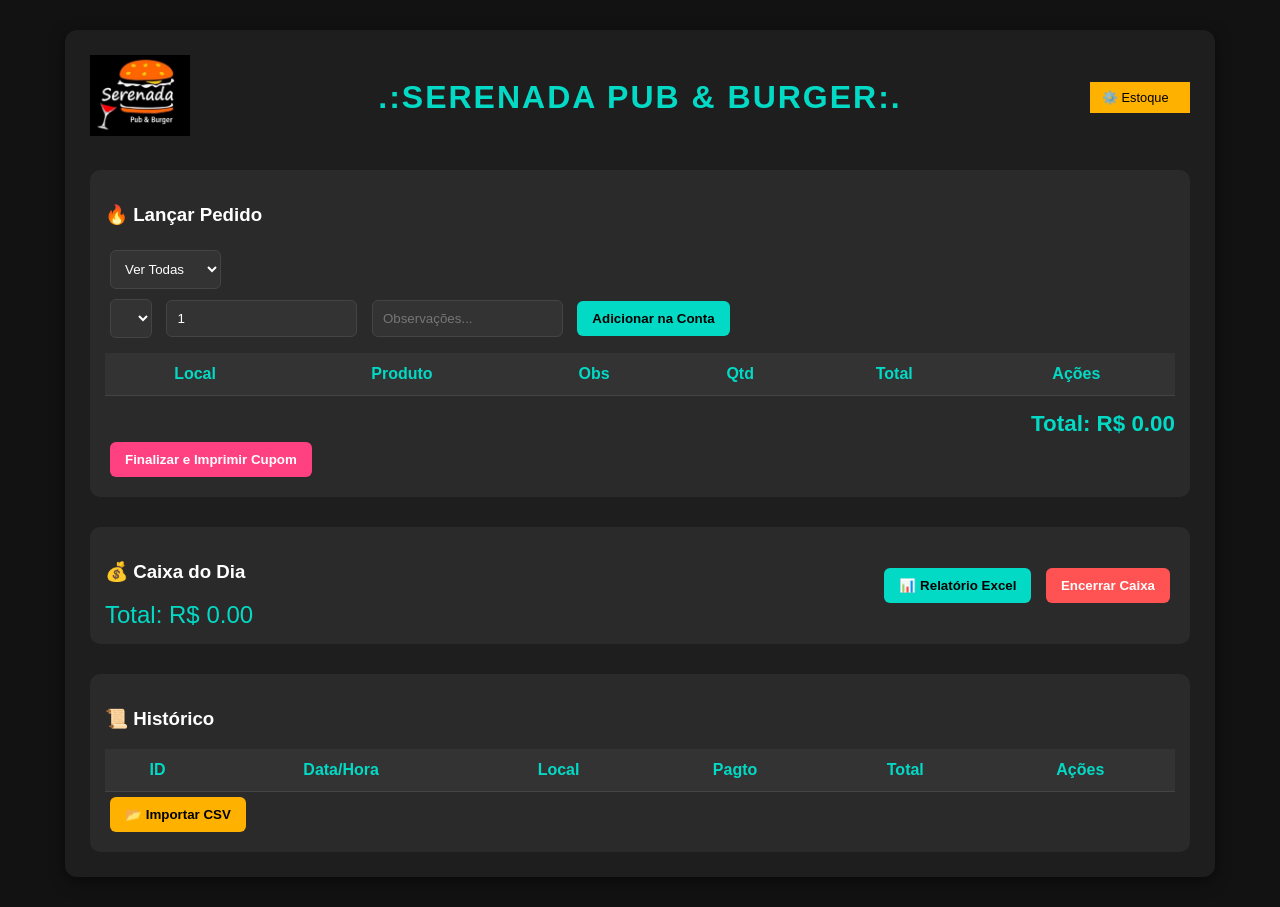
<file: serenada/index.html>
<!DOCTYPE html>
<html lang="pt-br">
<head>
    <meta charset="UTF-8">
    <meta name="viewport" content="width=device-width, initial-scale=1.0">
    <title>Serenada Pub & Burger - PDV</title>
    <link rel="icon" type="image/png" href="./hamburger.png">
    <link rel="stylesheet" href="style.css">
</head>
<body>
    <div class="container">
        <header class="logo-container">
             <a href="index.html">
             <img src="./icon-192.png" alt="Ícone de hambúrguer">
        </a>
            <h1>.:SERENADA PUB & BURGER:.</h1>
            <a href="estoque.html" class="btn-warning">⚙️ Estoque</a>
        </header>

        <div class="section">
            <h3>🔥 Lançar Pedido</h3>
            <div class="pedido-topo">
                <select id="mesaSelect" onchange="toggleCliente()"></select>
                <div id="painelDelivery">
                    <input type="text" id="nomeCliente" placeholder="Nome do Cliente">
                    <input type="text" id="endCliente" placeholder="Endereço Completo">
                    <input type="number" id="taxaEntrega" placeholder="Taxa R$" min="0" step="0.50">
                </div>
            </div>

            <div class="pedido-produto">
                <select id="produtoSelect"></select>
                <input type="number" id="qtdItem" value="1" min="1">
                <input type="text" id="obsItem" placeholder="Observações...">
                <button class="btn-primary" onclick="adicionarItem()">Adicionar na Conta</button>
            </div>

            <div class="table-responsive">
                <table>
                    <thead>
                        <tr>
                            <th>Local</th>
                            <th>Produto</th>
                            <th>Obs</th>
                            <th>Qtd</th>
                            <th>Total</th>
                            <th>Ações</th>
                        </tr>
                    </thead>
                    <tbody id="itensMesa"></tbody>
                </table>
            </div>
            <div class="total" id="totalMesa">Total: R$ 0.00</div>
            <button class="btn-close" onclick="fecharMesa()">Finalizar e Imprimir Cupom</button>
        </div>

        <div class="section caixa-section" style="display: flex; justify-content: space-between; align-items: center;">
            <div>
                <h3>💰 Caixa do Dia</h3>
                <div id="totalDia" style="font-size: 1.5em; color: #03dac6;">Total: R$ 0.00</div>
            </div>
            <div>
                <button class="btn-primary" onclick="gerarRelatorioExcel()">📊 Relatório Excel</button>
                <button class="btn-danger" onclick="fecharCaixa()">Encerrar Caixa</button>
            </div>
        </div>

        <div class="section">
            <h3>📜 Histórico</h3>
            <div class="historico-scroll">
                <table>
                    <thead>
                        <tr>
                            <th>ID</th>
                            <th>Data/Hora</th>
                            <th>Local</th>
                            <th>Pagto</th>
                            <th>Total</th>
                            <th>Ações</th>
                        </tr>
                    </thead>
                    <tbody id="tabelaHistorico"></tbody>
                </table>
            </div>
            <button class="btn-warning" onclick="document.getElementById('inputCSV').click()">📂 Importar CSV</button>
            <input type="file" id="inputCSV" accept=".csv" style="display:none" onchange="importarCSV(event)">
           <!-- <button class="btn-gray" style="margin-top:10px" onclick="limparHistoricoVisual()">🧹 Limpar Lista</button> -->
        </div>
    </div>
    <script src="script.js"></script>
</body>
</html>
</file>
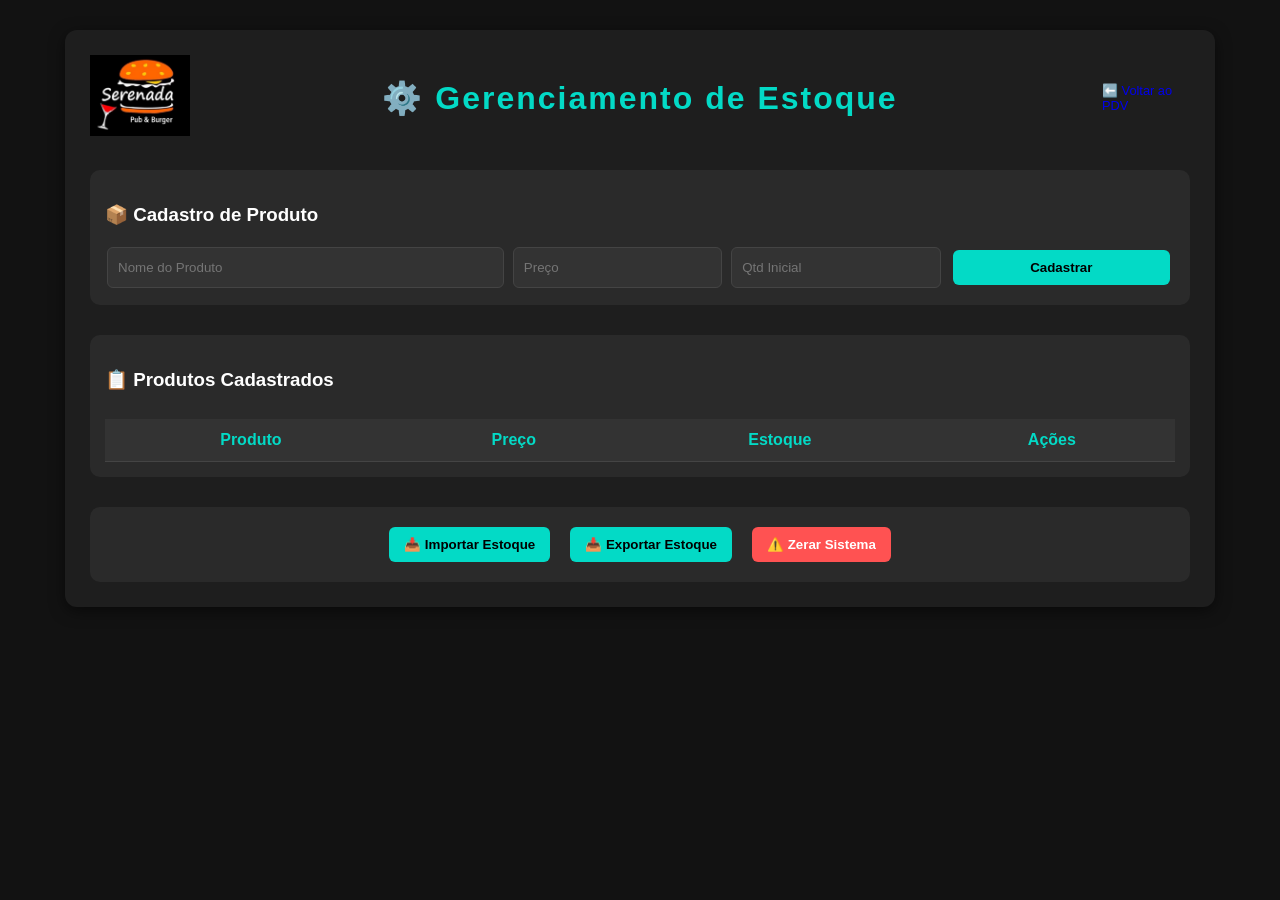
<file: serenada/estoque.html>
<!DOCTYPE html>
<html lang="pt-br">
<head>
    <meta charset="UTF-8">
    <meta name="viewport" content="width=device-width, initial-scale=1.0">
    <title>Serenada Pub & Burger - Estoque</title>
    <link rel="icon" type="image/png" href="./hamburger.png">
    <link rel="stylesheet" href="style.css">
</head>
<body>
    <div class="container">
        <header class="logo-container">
            <a href="index.html">
             <img src="./icon-192.png" alt="Ícone de hambúrguer">
        </a>
            <h1>⚙️ Gerenciamento de Estoque</h1>
            <a href="index.html" class="btn-gray">⬅️ Voltar ao PDV </a>
        </header>

        <div class="section">
            <h3>📦 Cadastro de Produto</h3>
            <div class="cadastro-grid" style="display: flex; gap: 5px; flex-wrap: wrap;">
                <input id="nomeProduto" placeholder="Nome do Produto" style="flex: 2;">
                <input id="precoProduto" type="number" step="0.01" placeholder="Preço" style="flex: 1;">
                <input id="estoqueProduto" type="number" placeholder="Qtd Inicial" style="flex: 1;">
                <button class="btn-primary" onclick="cadastrarProduto()" style="flex: 1;">Cadastrar</button>
            </div>
        </div>

        <div class="section">
            <h3>📋 Produtos Cadastrados</h3>
            <div class="table-responsive">
                <table>
                    <thead>
                        <tr>
                            <th>Produto</th>
                            <th>Preço</th>
                            <th>Estoque</th>
                            <th>Ações</th>
                        </tr>
                    </thead>
                    <tbody id="tabelaEstoque"></tbody>
                </table>
            </div>
        </div>

        <div class="section" style="display: flex; gap: 10px; justify-content: center;">
            <input type="file" id="inputImportarEstoque" accept=".csv" 
             onchange="importarCSVEstoque(event)" 
             style="display: none;">

            <button class="btn-primary" 
onclick="document.getElementById('importarCSVEstoque').click()">
📥 Importar Estoque
</button>
            <button class="btn-primary" onclick="exportarEstoque()">📥 Exportar Estoque</button>
            <button class="btn-danger" onclick="zerarSistema()">⚠️ Zerar Sistema</button>
        </div>
    </div>
    <script src="script.js"></script>
</body>
</html>
</file>
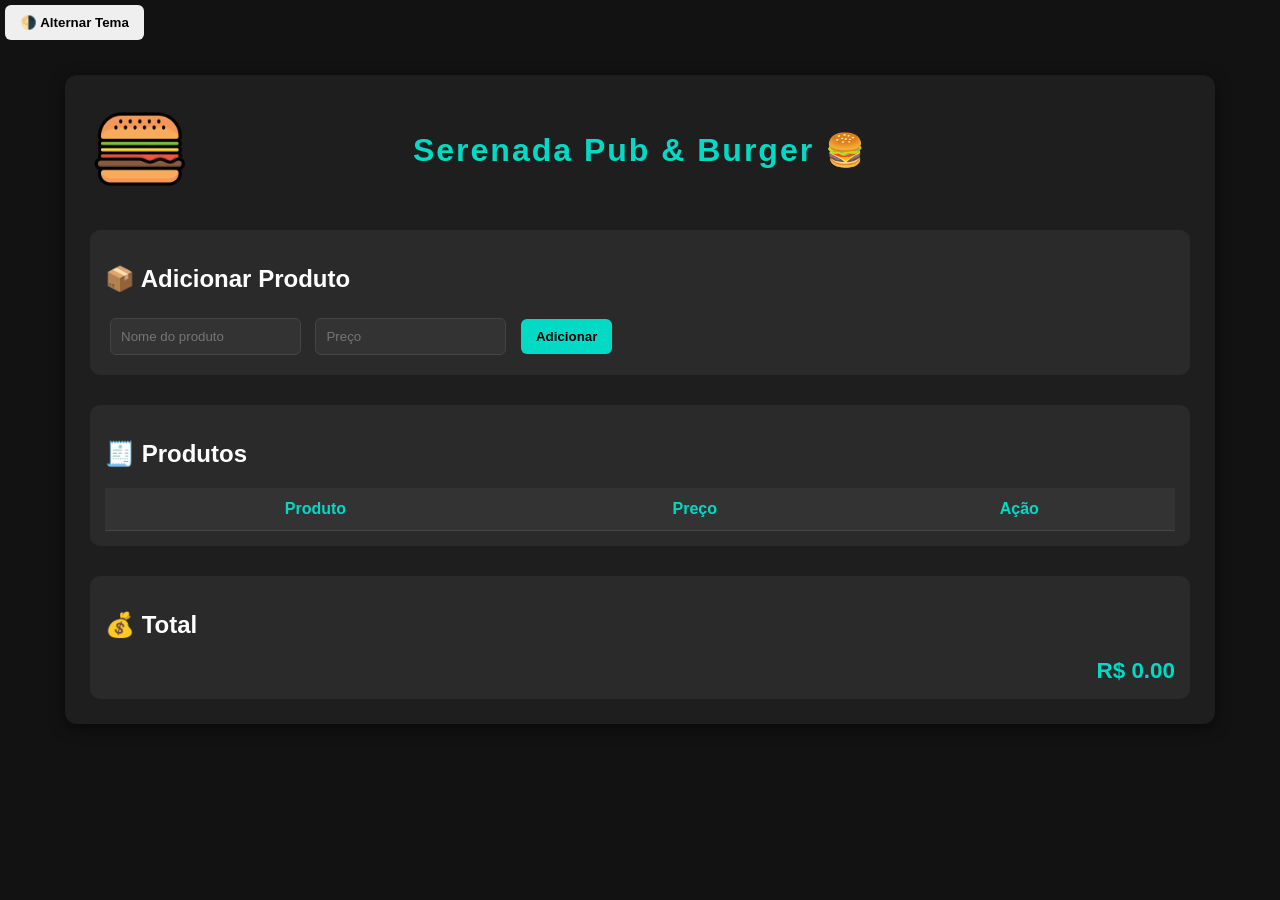
<file: serenada/sistema_serenada copy.html>
<!DOCTYPE html>
<html lang="pt-BR">
<head>
<meta charset="UTF-8">
<meta name="viewport" content="width=device-width, initial-scale=1.0">
<title>Serenada Pub & Burger - Sistema</title>
<link rel="icon" type="image/png" href="hamburger.png">
<link rel="stylesheet" href="style.css">
</head>

<body>

<button class="theme-toggle" onclick="toggleTheme()">🌗 Alternar Tema</button>

<div class="container">

<div class="logo-container">
    <img src="hamburger.png">
    <h1>Serenada Pub & Burger 🍔</h1>
</div>

<div class="section">
    <h2>📦 Adicionar Produto</h2>
    <input type="text" id="nomeProduto" placeholder="Nome do produto">
    <input type="number" id="precoProduto" placeholder="Preço">
    <button class="btn-primary" onclick="adicionarProduto()">Adicionar</button>
</div>

<div class="section">
    <h2>🧾 Produtos</h2>
    <div class="table-wrapper">
        <table>
            <thead>
                <tr>
                    <th>Produto</th>
                    <th>Preço</th>
                    <th>Ação</th>
                </tr>
            </thead>
            <tbody id="listaProdutos"></tbody>
        </table>
    </div>
</div>

<div class="section">
    <h2>💰 Total</h2>
    <div class="total" id="valorTotal">R$ 0.00</div>
</div>

</div>

<script src="script.js"></script>
</body>
</html>
</file>
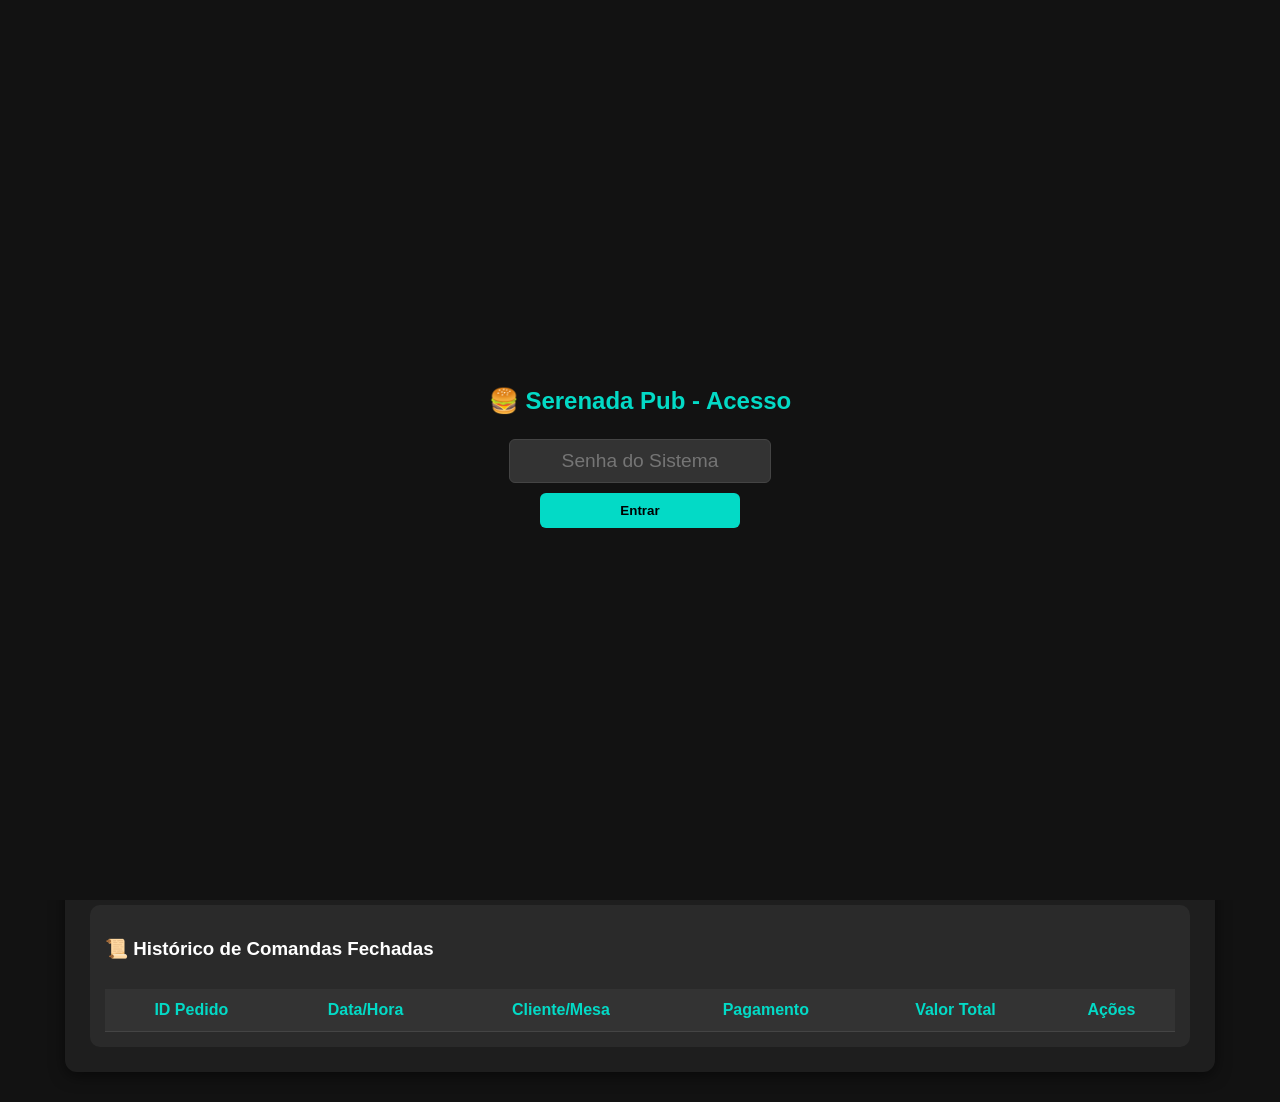
<file: serenada/sistema_serenada.html>
<!DOCTYPE html>
<html lang="pt-br">
<head>
<meta charset="UTF-8">
<title>Serenada Pub & Burger - Sistema</title>
<link rel="icon" type="image/png" href="hamburger.png">

<style>
body{
    margin:0;
    font-family: 'Segoe UI', Tahoma, Geneva, Verdana, sans-serif;
    background:#121212;
    color:#fff;
}

.container{
    max-width:1100px;
    margin:30px auto;
    background:#1e1e1e;
    padding:25px;
    border-radius:12px;
    box-shadow: 0 4px 15px rgba(0,0,0,0.5);
}

/* NOVO LAYOUT DO CABEÇALHO */
.logo-container {
    display: grid;
    grid-template-columns: 100px 1fr 100px; /* Coluna logo, centro flexível, coluna equilíbrio */
    align-items: center;
    margin-bottom: 20px;
}

.logo-container img {
    width: 100px;
    grid-column: 1;
}

.logo-container h1 {
    grid-column: 2;
    text-align: center;
    margin: 0;
    color: #03dac6;
    letter-spacing: 2px;
}

.section{
    margin-top:30px;
    padding:15px;
    background:#2a2a2a;
    border-radius:10px;
}

input, select{
    padding:10px;
    margin:5px;
    border-radius: 6px;
    border: 1px solid #444;
    background: #333;
    color: #fff;
    outline: none;
}

input:focus { border-color: #03dac6; }

button{
    padding:10px 15px;
    margin:5px;
    cursor:pointer;
    border:none;
    border-radius:6px;
    font-weight: bold;
    transition: 0.2s;
}

button:hover { opacity: 0.8; transform: translateY(-1px); }

.btn-primary{ background:#03dac6; color: #000; }
.btn-danger{ background:#ff5252; color:#fff; }
.btn-close{ background:#ff4081; color:#fff; }
.btn-warning { background: #ffb100; color: #000; }

table{
    width:100%;
    border-collapse:collapse;
    margin-top:10px;
}

th, td{
    border-bottom:1px solid #444;
    padding:12px;
    text-align:center;
}

th { background: #333; color: #03dac6; }

.total{
    font-weight:bold;
    margin-top:15px;
    font-size: 1.4em;
    color: #03dac6;
    text-align: right;
}

.obs-text {
    font-size: 0.85em;
    color: #aaa;
    font-style: italic;
}

#painelDelivery { 
    display: none; 
    border-left: 4px solid #03dac6;
    padding-left: 10px;
    margin: 10px 0;
}

.historico-row {
    font-size: 0.9em;
    color: #ccc;
}

.btn-reprint {
    padding: 5px 10px;
    font-size: 1.2em;
    background: #5d5d5d;
    color: white;
}
</style>
</head>
<body>

<div id="loginScreen" style="position:fixed; top:0; left:0; width:100%; height:100%; background:#121212; display:flex; justify-content:center; align-items:center; flex-direction:column; z-index:9999;">
    <h2 style="color:#03dac6">🍔 Serenada Pub - Acesso</h2>
    <input type="password" id="senhaLogin" placeholder="Senha do Sistema" onkeydown="if(event.key === 'Enter'){ fazerLogin();}" style="text-align:center; font-size:1.2em">
    <button class="btn-primary" onclick="fazerLogin()" style="width:200px">Entrar</button>
</div>

<div class="container">
    <header class="logo-container">
        <img src="icon-192.png" alt="Logo">
        <h1>.:SERENADA PUB & BURGER:.</h1>
        <div style="width: 100px;"></div> </header>

    <div class="section">
        <h3>📦 Cadastro de Estoque</h3>
        <input id="nomeProduto" placeholder="Nome do Produto">
        <input id="precoProduto" type="number" step="0.01" min="0.01" placeholder="Preço (ex: 25.50)">
        <input id="estoqueProduto" type="number" min="0" placeholder="Qtd Inicial">
        <button class="btn-primary" onclick="cadastrarProduto()">Cadastrar</button>

        <table>
            <thead>
                <tr>
                    <th>Produto</th>
                    <th>Preço</th>
                    <th>Estoque</th>
                    <th>Ações</th>
                </tr>
            </thead>
            <tbody id="tabelaEstoque"></tbody>
        </table>
    </div>

    <div class="section">
        <h3>🔥 Lançar Pedido</h3>
        <div style="display: flex; flex-wrap: wrap; align-items: center;">
            <select id="mesaSelect" onchange="toggleCliente()"></select>

            <div id="painelDelivery">
                <input type="text" id="nomeCliente" placeholder="Nome do Cliente">
                <input type="text" id="endCliente" placeholder="Endereço Completo" style="width: 250px;">
                <input type="number" id="taxaEntrega" placeholder="Taxa Entrega R$" min="0" step="0.50" style="width: 120px;">
            </div>
        </div>

        <div style="margin-top:10px;">
            <select id="produtoSelect"></select>
            <input type="number" id="qtdItem" value="1" min="1" style="width: 70px;">
            <input type="text" id="obsItem" placeholder="Obs: Sem cebola, mal passado..." style="width: 250px;">
            <button class="btn-primary" onclick="adicionarItem()">Adicionar na Conta</button>
        </div>

        <table>
            <thead>
                <tr>
                    <th>Local/Cliente</th>
                    <th>Produto</th>
                    <th>Obs</th>
                    <th>Qtd</th>
                    <th>Total</th>
                    <th>Ações</th>
                </tr>
            </thead>
            <tbody id="itensMesa"></tbody>
        </table>

        <div class="total" id="totalMesa">Total: R$ 0.00</div>
        <button class="btn-close" onclick="fecharMesa()">Finalizar e Imprimir Cupom</button>
    </div>

    <div class="section" style="display: flex; justify-content: space-between; align-items: center;">
        <div>
            <h3>💰 Caixa do Dia</h3>
            <div id="totalDia" style="font-size: 1.8em; color: #03dac6;">Total: R$ 0.00</div>
        </div>
        <div>
            <button class="btn-primary" onclick="gerarRelatorioCompleto()">📊 Relatório</button>
            <button class="btn-danger" onclick="fecharCaixa()">Encerrar Caixa</button>
            <button class="btn-warning" onclick="zerarSistema()">⚠️ Zerar Tudo</button>
            <button class="btn-primary" style="background: #5d5d5d; color: white;" onclick="limparHistoricoVisual()">🧹 Limpar Histórico</button>
            <button class="btn-warning" onclick="document.getElementById('inputCSV').click()">📂 Importar CSV</button>
            <input type="file" id="inputCSV" accept=".csv" style="display:none" onchange="importarCSV(event)">
        </div>
    </div>

    <div class="section">
        <h3>📜 Histórico de Comandas Fechadas</h3>
        <div style="max-height: 300px; overflow-y: auto;">
            <table>
                <thead>
                    <tr>
                        <th>ID Pedido</th>
                        <th>Data/Hora</th>
                        <th>Cliente/Mesa</th>
                        <th>Pagamento</th>
                        <th>Valor Total</th>
                        <th>Ações</th>
                    </tr>
                </thead>
                <tbody id="tabelaHistorico"></tbody>
            </table>
        </div>
    </div>
</div>

<script>
const SENHA_SISTEMA = "1234"; 

let estoque = JSON.parse(localStorage.getItem("estoque")) || [];
let comandas = JSON.parse(localStorage.getItem("comandas")) || {};
let totalDia = JSON.parse(localStorage.getItem("totalDia")) || 0;
let historico = JSON.parse(localStorage.getItem("historico")) || [];

function fazerLogin(){
    if(document.getElementById("senhaLogin").value === SENHA_SISTEMA) {
        document.getElementById("loginScreen").style.display="none";
    } else alert("Senha incorreta!");
}

function salvarDados(){
    localStorage.setItem("estoque", JSON.stringify(estoque));
    localStorage.setItem("comandas", JSON.stringify(comandas));
    localStorage.setItem("totalDia", JSON.stringify(totalDia));
    localStorage.setItem("historico", JSON.stringify(historico));
}

function toggleCliente() {
    let mesa = mesaSelect.value;
    document.getElementById("painelDelivery").style.display = (mesa === "Delivery") ? "flex" : "none";
    atualizarMesa();
}

function cadastrarProduto(){
    let nome = nomeProduto.value.trim();
    let preco = parseFloat(precoProduto.value);
    let qtd = parseInt(estoqueProduto.value);
    if(!nome || isNaN(preco) || preco <= 0 || isNaN(qtd) || qtd < 0) return alert("Valores inválidos!");
    if(estoque.find(p => p.nome.toLowerCase() === nome.toLowerCase())) return alert("Produto já cadastrado!");
    estoque.push({nome, preco, qtd});
    salvarDados();
    atualizarEstoque();
    nomeProduto.value = ""; precoProduto.value = ""; estoqueProduto.value = "";
}

function atualizarEstoque(){
    tabelaEstoque.innerHTML="";
    produtoSelect.innerHTML="";
    estoque.forEach((p,i)=>{
        tabelaEstoque.innerHTML+=
        `<tr><td>${p.nome}</td><td>R$ ${p.preco.toFixed(2)}</td>
            <td><button onclick="alterarEstoque(${i}, -1)">➖</button> <strong>${p.qtd}</strong> <button onclick="alterarEstoque(${i}, 1)">➕</button></td>
            <td><button class="btn-danger" onclick="excluirProduto(${i})">🗑️</button></td></tr>`;
        produtoSelect.innerHTML+= `<option value="${i}">${p.nome}</option>`;
    });
}

function alterarEstoque(i, n){
    if(estoque[i].qtd + n < 0) return alert("Estoque insuficiente!");
    estoque[i].qtd += n;
    salvarDados();
    atualizarEstoque();
}

function excluirProduto(i) {
    if(confirm(`Excluir ${estoque[i].nome}?`)) {
        estoque.splice(i, 1);
        salvarDados();
        atualizarEstoque();
    }
}

function atualizarMesas(){
    mesaSelect.innerHTML = `<option value="todas">Ver Todas</option> <option value="Balcão">📍 Balcão</option> <option value="Delivery">🛵 Delivery</option>`;
    for(let i=1;i<=20;i++) mesaSelect.innerHTML += `<option value="${i}">Mesa ${i}</option>`;
}

function adicionarItem(){
    let mesaSel = mesaSelect.value;
    if(mesaSel==="todas") return alert("Selecione o destino");
    let pIdx = produtoSelect.value;
    let qtd = parseInt(qtdItem.value);
    let produto = estoque[pIdx];
    if(!produto || qtd <= 0) return alert("Verifique o produto!");
    if(produto.qtd < qtd) return alert("Sem estoque!");
    let idComanda = (mesaSel === "Delivery") ? `DELIVERY: ${nomeCliente.value.trim()}` : (mesaSel === "Balcão" ? "BALCÃO" : `MESA ${mesaSel}`);
    if(!comandas[idComanda]) {
        comandas[idComanda] = { itens: [], taxa: 0, endereco: "" };
        if(mesaSel === "Delivery") { 
            comandas[idComanda].taxa = parseFloat(taxaEntrega.value) || 0; 
            comandas[idComanda].endereco = endCliente.value.trim(); 
        }
    }
    comandas[idComanda].itens.push({ nome: produto.nome, qtd, preco: produto.preco, total: produto.preco * qtd, obs: obsItem.value.trim() });
    produto.qtd -= qtd;
    obsItem.value = "";
    salvarDados(); atualizarEstoque(); atualizarMesa();
}

function atualizarMesa(){
    let mesaSel = mesaSelect.value;
    let nomeCli = nomeCliente.value.trim();
    let idBusca = (mesaSel === "Delivery") ? `DELIVERY: ${nomeCli}` : (mesaSel === "Balcão" ? "BALCÃO" : `MESA ${mesaSel}`);
    itensMesa.innerHTML="";
    let totalGeral=0;
    const renderLinhas = (id) => {
        let subtotal = 0;
        comandas[id].itens.forEach((item, index) => {
            subtotal += item.total;
            itensMesa.innerHTML += `<tr><td>${id}</td><td>${item.nome}</td><td class="obs-text">${item.obs || "-"}</td><td>${item.qtd}</td><td>R$ ${item.total.toFixed(2)}</td>
            <td><button class="btn-danger" onclick="removerItem('${id}',${index})">❌</button></td></tr>`;
        });
        if(comandas[id].taxa > 0) {
            itensMesa.innerHTML += `<tr style="color:#03dac6"><td>-</td><td>TAXA DE ENTREGA</td><td colspan="2">${comandas[id].endereco}</td><td>R$ ${comandas[id].taxa.toFixed(2)}</td><td></td></tr>`;
            subtotal += comandas[id].taxa;
        }
        return subtotal;
    };
    if(mesaSel === "todas"){
        for(let id in comandas) totalGeral += renderLinhas(id);
    } else if(comandas[idBusca]){
        totalGeral = renderLinhas(idBusca);
    }
    totalMesa.innerHTML = "Total: R$ " + totalGeral.toFixed(2);
}

function removerItem(id, idx){
    let item = comandas[id].itens[idx];
    let p = estoque.find(p=>p.nome===item.nome);
    if(p) p.qtd += item.qtd;
    comandas[id].itens.splice(idx,1);
    if(comandas[id].itens.length===0) delete comandas[id];
    salvarDados(); atualizarEstoque(); atualizarMesa();
}

function fecharMesa(){
    let mesaSel = mesaSelect.value;
    let nomeCli = nomeCliente.value.trim();
    let idBusca = (mesaSel === "Delivery") ? `DELIVERY: ${nomeCli}` : (mesaSel === "Balcão" ? "BALCÃO" : `MESA ${mesaSel}`);
    
    if(!comandas[idBusca]) return alert("Selecione uma conta aberta.");
    
    let pag = prompt("Pagamento:\n1-Dinheiro | 2-Pix | 3-Cartão");
    let formas = {"1":"Dinheiro", "2":"Pix", "3":"Cartão"};
    if(!formas[pag]) return alert("Cancelado.");
    
    let totalFinal = comandas[idBusca].itens.reduce((s,i)=>s+i.total,0) + (comandas[idBusca].taxa || 0);
    let pedidoID = "#" + Date.now().toString().slice(-6);
    let resumoItens = comandas[idBusca].itens.map(i => `${i.qtd}x ${i.nome}`).join(", ");
    
    historico.push({ 
        id: pedidoID, 
        data: new Date().toLocaleString(), 
        local: idBusca, 
        pagamento: formas[pag], 
        itensVendidos: resumoItens, 
        total: totalFinal,
        dadosCompletos: JSON.parse(JSON.stringify(comandas[idBusca])) 
    });

    imprimirCupom(pedidoID, idBusca, comandas[idBusca], totalFinal, formas[pag]);
    
    totalDia += totalFinal;
    delete comandas[idBusca];
    if(mesaSel === "Delivery") { nomeCliente.value=""; endCliente.value=""; taxaEntrega.value=""; }
    
    salvarDados(); 
    atualizarMesa(); 
    atualizarTotalDia(); 
    atualizarHistoricoUI();
}

function atualizarHistoricoUI(){
    tabelaHistorico.innerHTML = "";
    [...historico].reverse().forEach((p, index) => {
        const realIdx = historico.length - 1 - index; 
        tabelaHistorico.innerHTML += `
        <tr class="historico-row">
            <td>${p.id}</td>
            <td>${p.data}</td>
            <td>${p.local}</td>
            <td>${p.pagamento}</td>
            <td style="color:#03dac6">R$ ${p.total.toFixed(2)}</td>
            <td>
                <button class="btn-primary btn-reprint" onclick="reimprimirHistorico(${realIdx})" title="Reimprimir Cupom">🖨️</button>
            </td>
        </tr>`;
    });
}

function reimprimirHistorico(index) {
    const p = historico[index];
    if(!p.dadosCompletos) return alert("Registro sem dados detalhados para reimpressão.");
    imprimirCupom(p.id, p.local, p.dadosCompletos, p.total, p.pagamento);
}

function imprimirCupom(idPedido, idLocal, obj, total, formaPag){
    let janela = window.open("", "", "width=300,height=600");
    let cupom = `<pre style="font-family:monospace">SERENADA PUB & BURGER\nCNPJ: 00.000.000/0001-00\n----------------------------\nPEDIDO ID: ${idPedido}\nLOCAL: ${idLocal}\nDATA: ${new Date().toLocaleString()}\n----------------------------\n`;
    obj.itens.forEach(i => { 
        cupom += `${i.qtd}x ${i.nome.padEnd(15)} R$${i.total.toFixed(2)}\n`; 
        if(i.obs) cupom += `   * ${i.obs}\n`; 
    });
    if(obj.taxa > 0) cupom += `----------------------------\nENTREGA: R$ ${obj.taxa.toFixed(2)}\n`;
    cupom += `----------------------------\nPAGAMENTO: ${formaPag}\nTOTAL: R$ ${total.toFixed(2)}\n----------------------------\nObrigado pela preferência!\n</pre>`;
    janela.document.write(cupom); 
    janela.print(); 
    janela.close();
}

function zerarSistema() {
    if(prompt("Senha Mestre:") === SENHA_SISTEMA) {
        if(confirm("Zerar tudo?")) {
            comandas = {}; totalDia = 0; historico = [];
            salvarDados(); location.reload();
        }
    } else alert("Senha incorreta!");
}

function atualizarTotalDia(){
    document.getElementById("totalDia").innerHTML="Total: R$ "+totalDia.toFixed(2);
}

function fecharCaixa(){
    if(totalDia === 0) return alert("Não há vendas registradas!");
    
    if(confirm("Encerrar caixa e gerar CSV?")) {
        let csvContent = "ID Pedido;Data;Local/Mesa;Pagamento;Itens;Total (R$)\n";
        historico.forEach(h => {
            let totalFormatado = h.total.toFixed(2).replace('.', ','); 
            csvContent += `${h.id};${h.data};${h.local};${h.pagamento};"${h.itensVendidos}";${totalFormatado}\n`;
        });
        
        csvContent += `\n; ; ; ;TOTAL DO DIA;${totalDia.toFixed(2).replace('.', ',')}`;
        
        const blob = new Blob(["\ufeff" + csvContent], { type: "text/csv;charset=utf-8;" });
        const link = document.createElement("a");
        const url = URL.createObjectURL(blob);
        const dataArquivo = new Date().toLocaleDateString().replace(/\//g, '-');
        
        link.setAttribute("href", url);
        link.setAttribute("download", `vendas_detalhado_${dataArquivo}.csv`);
        document.body.appendChild(link);
        link.click();
        document.body.removeChild(link);

        totalDia = 0;
        historico = [];
        salvarDados();
        atualizarTotalDia();
        atualizarHistoricoUI();
        alert("Caixa encerrado e arquivo gerado!");
    }
}

function limparHistoricoVisual() {
    if(confirm("Deseja limpar apenas a lista visual do histórico?\n\n(Isso NÃO apaga o faturamento do dia nem as mesas abertas).")) {
        historico = [];
        atualizarHistoricoUI();
        alert("Visualização limpa!");
    }
}

function importarCSV(event) {
    const arquivo = event.target.files[0];
    if (!arquivo) return;

    const leitor = new FileReader();
    leitor.onload = function(e) {
        const conteudo = e.target.result;
        const linhas = conteudo.replace(/\ufeff/g, "").split("\n");
        let novosItensHistorico = [];

        linhas.forEach((linha, index) => {
            if (index === 0 || linha.trim() === "" || linha.includes("TOTAL DO DIA")) return;
            const colunas = linha.match(/(".*?"|[^;]+)/g);

            if (colunas && colunas.length >= 6) {
                novosItensHistorico.push({
                    id: colunas[0].trim(),
                    data: colunas[1].trim(),
                    local: colunas[2].trim(),
                    pagamento: colunas[3].trim(),
                    itensVendidos: colunas[4].replace(/"/g, "").trim(),
                    total: parseFloat(colunas[5].replace(",", "."))
                });
            }
        });

        if (novosItensHistorico.length > 0) {
            if(confirm(`Encontrados ${novosItensHistorico.length} pedidos. Carregar na tela?`)) {
                historico = [...novosItensHistorico, ...historico]; 
                atualizarHistoricoUI();
            }
        } else {
            alert("Arquivo inválido!");
        }
    };
    leitor.readAsText(arquivo, "UTF-8");
    event.target.value = "";
}

function gerarRelatorioCompleto(){ 
    alert(`Resumo atual do faturamento: R$ ${totalDia.toFixed(2)}\nPedidos no histórico: ${historico.length}`);
}

// Inicialização Final
atualizarEstoque();
atualizarMesas();
atualizarTotalDia();
atualizarHistoricoUI();
</script>
</body>
</html>
</file>
<file: serenada/style.css>
body{
    margin:0;
    font-family: 'Segoe UI', Tahoma, Geneva, Verdana, sans-serif;
    background:#121212;
    color:#fff;
}

.container{
    max-width:1100px;
    margin:30px auto;
    background:#1e1e1e;
    padding:25px;
    border-radius:12px;
    box-shadow: 0 4px 15px rgba(0,0,0,0.5);
}

/* NOVO LAYOUT DO CABEcALHO */
.logo-container {
    display: grid;
    grid-template-columns: 100px 1fr 100px; /* Coluna logo, centro flexível, coluna equilíbrio */
    align-items: center;
    margin-bottom: 20px;
}

.logo-container img {
    width: 100px;
    grid-column: 1;
}

.logo-container h1 {
    grid-column: 2;
    text-align: center;
    margin: 0;
    color: #03dac6;
    letter-spacing: 2px;
}

.section{
    margin-top:30px;
    padding:15px;
    background:#2a2a2a;
    border-radius:10px;
}

input, select{
    padding:10px;
    margin:5px;
    border-radius: 6px;
    border: 1px solid #444;
    background: #333;
    color: #fff;
    outline: none;
}

input:focus { border-color: #03dac6; }

button{
    padding:10px 15px;
    margin:5px;
    cursor:pointer;
    border:none;
    border-radius:6px;
    font-weight: bold;
    transition: 0.2s;
}

button:hover { opacity: 0.8; transform: translateY(-1px); }

.btn-primary{ background:#03dac6; color: #000; }
.btn-danger{ background:#ff5252; color:#fff; }
.btn-close{ background:#ff4081; color:#fff; }
.btn-warning { background: #ffb100; color: #000; }

table{
    width:100%;
    border-collapse:collapse;
    margin-top:10px;
}

th, td{
    border-bottom:1px solid #444;
    padding:12px;
    text-align:center;
}

th { background: #333; color: #03dac6; }

.total{
    font-weight:bold;
    margin-top:15px;
    font-size: 1.4em;
    color: #03dac6;
    text-align: right;
}

.obs-text {
    font-size: 0.85em;
    color: #aaa;
    font-style: italic;
}

#painelDelivery { 
    display: none; 
    border-left: 4px solid #03dac6;
    padding-left: 10px;
    margin: 10px 0;
}

.historico-row {
    font-size: 0.9em;
    color: #ccc;
}

.btn-reprint {
    padding: 5px 10px;
    font-size: 1.2em;
    background: #5d5d5d;
    color: white;
}


.table-responsive {
    overflow-x: auto;
    width: 100%;
}

.cadastro-grid input {
    margin: 2px;
}

header a.btn-warning, header a.btn-gray {
    text-decoration: none;
    font-size: 0.8em;
    padding: 8px 12px;
}

.btn-qty {
    width: 26px;
    height: 26px;
    padding: 0;
    display: inline-flex;
    align-items: center;
    justify-content: center;
    background: #444;
    color: #03dac6;
    border-radius: 4px;
    font-size: 14px;
    border: none;
    cursor: pointer;
    vertical-align: middle;
}

.btn-qty:hover { background: #555; }
</file>
